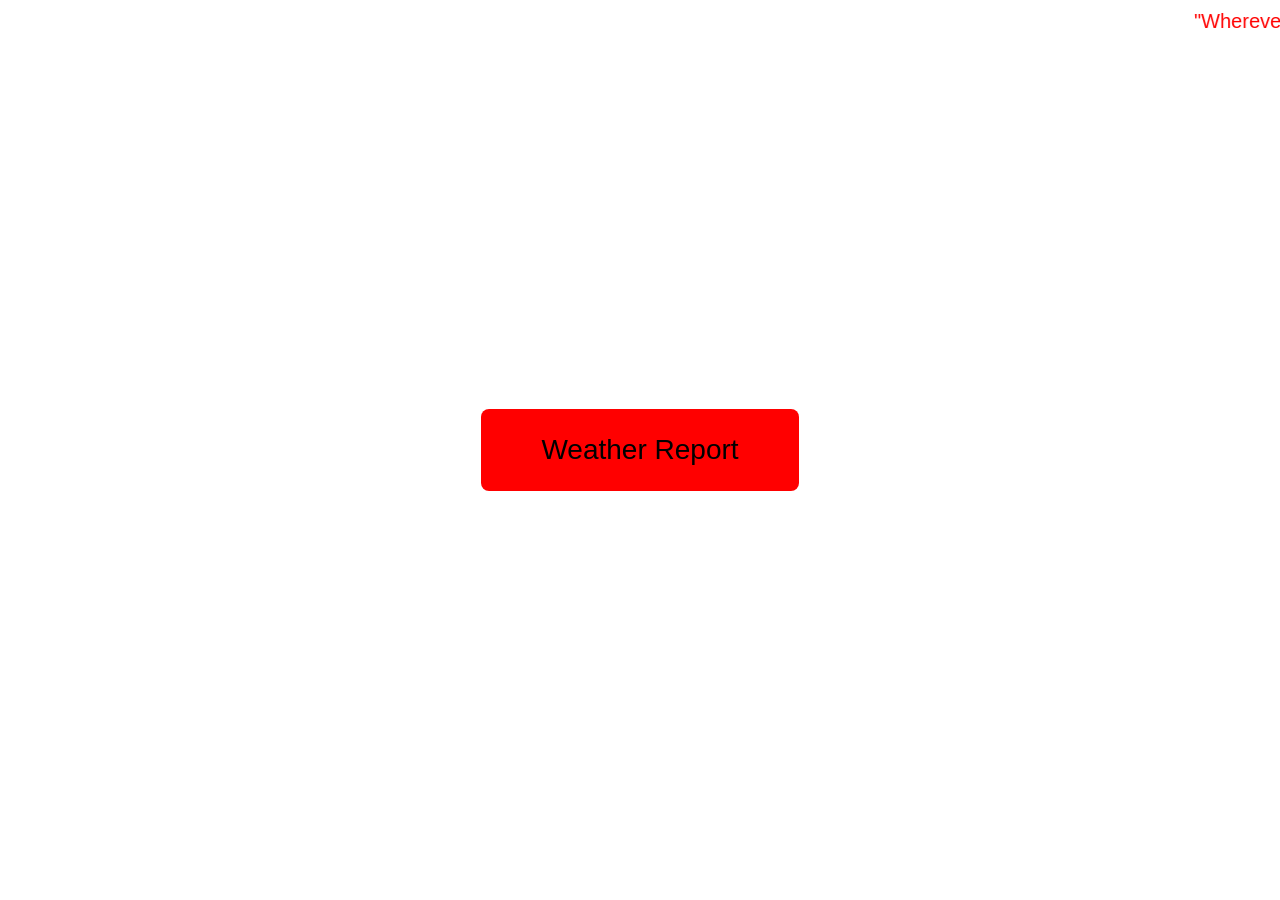
<file: index.html>
<!DOCTYPE html>
<html lang="en">
<head>
  <meta charset="UTF-8" />
  <meta name="viewport" content="width=device-width, initial-scale=1.0"/>
  <title>Weather Report</title>
  <style>
    body {
      background-image: url('https://wmo.int/sites/default/files/styles/featured_image_x1_768x512/public/2023-12/thumbnails_5.jpg?h=d1cb525d&itok=aZ4qUGTc');
      background-size: cover;
      background-repeat: no-repeat;
      background-position: center;
      font-family: Arial, sans-serif;
      height: 100vh;
      margin: 0;
      display: flex;
      justify-content: center;
      align-items: center;
      flex-direction: column;
      position: relative;
    }

    marquee {
      background-color: rgba(255, 255, 255, 0.7);
      color: red;
      font-size: 20px;
      font-family: Arial, Helvetica, sans-serif;
      width: 100%;
      position: absolute;
      top: 0;
      padding: 10px 0;
      z-index: 10;
    }

    .button-link button {
      padding: 25px 60px;
      font-size: 28px;
      color: black;
      background-color: red;
      border: none;
      border-radius: 8px;
      cursor: pointer;
    }

    .button-link button:hover {
      opacity: 0.9;
    }
  </style>
</head>
<body>
  <marquee direction="left">
    "Wherever you go, no matter what the weather, always bring your own sunshine."
  </marquee>

  <div class="container">
    <a href="report.html" class="button-link">
      <button>Weather Report</button>
    </a>
  </div>
</body>
</html>
</file>
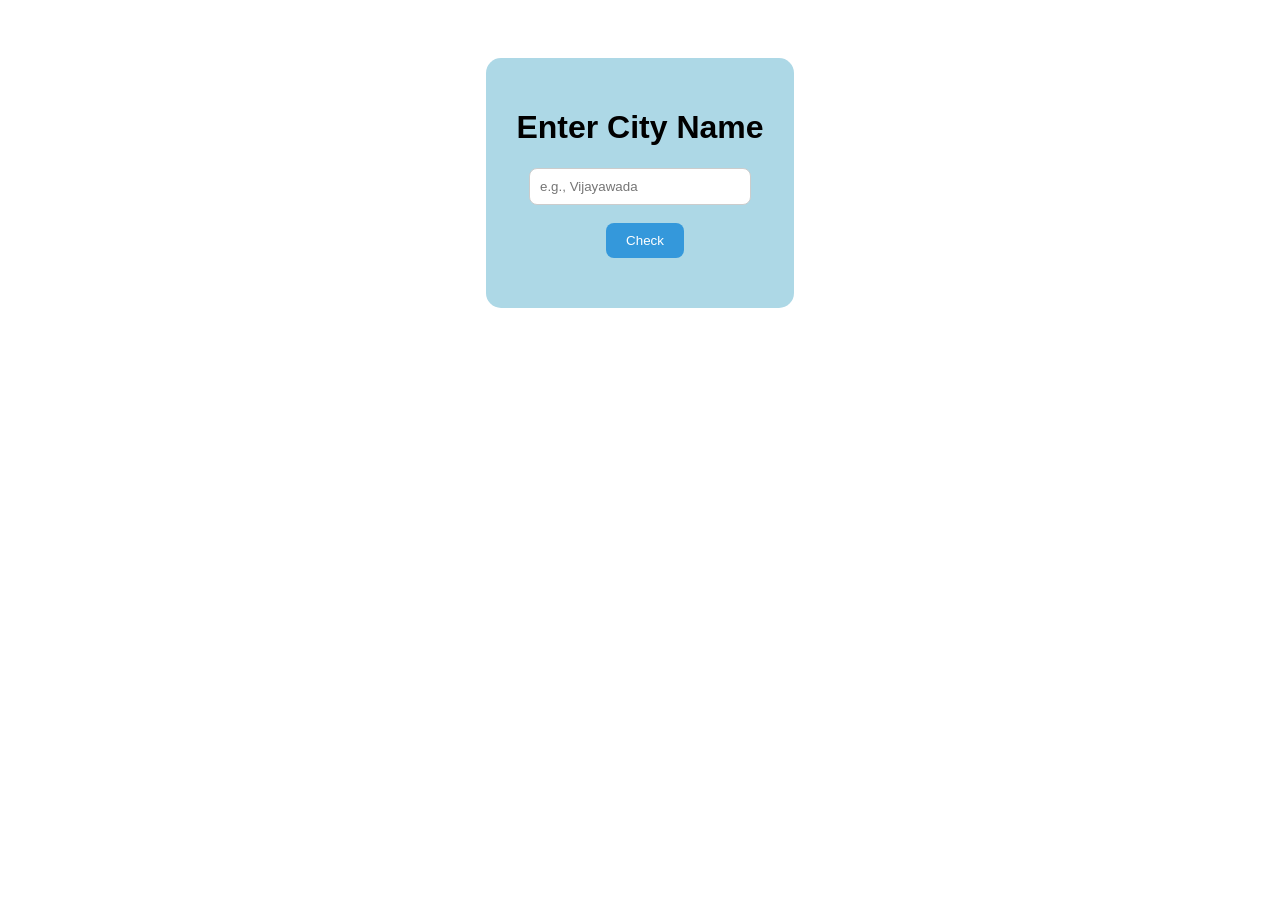
<file: report.html>
<!DOCTYPE html>
<html lang="en">
<head>
  <meta charset="UTF-8">
  <title>Weather Report</title>
  <link rel="stylesheet" href="style.css">
</head>
<body>
  <div class="container">
    <h1>Enter City Name</h1>
    <input type="text" id="cityInput" placeholder="e.g., Vijayawada" /><br><br>
    <button onclick="getWeather()">Check</button>

    <div id="weatherResult"></div>
  </div>

  <script src="script.js"></script>
</body>
</html>
</file>
<file: style.css>
body {
    background-image: url('https://img.khetivyapar.com/images/news/1718614206-monsoon-in-maharashtra-heavy-rain-in-mumbai-pune-know-the-condition-of-other-cities.jpg');
  font-family: Arial, sans-serif;
  text-align: center;
  padding: 50px;
  background-size: cover;
background-repeat: no-repeat;
background-position: center;

}

.container {
  background: lightblue;
  padding: 30px;
  border-radius: 15px;
  display: inline-block;
  /* box-shadow: 0 5px 15px rgba(0,0,0,0.2); */
}

input {
  padding: 10px;
  width: 200px;
  border: 1px solid #ccc;
  border-radius: 8px;
}

button {
  padding: 10px 20px;
  margin-left: 10px;
  border: none;
  background-color: #3498db;
  color: white;
  border-radius: 8px;
  cursor: pointer;
}

button:hover {
  background-color: #2980b9;
}

#weatherResult {
  margin-top: 20px;
  font-size: 18px;
}
</file>
